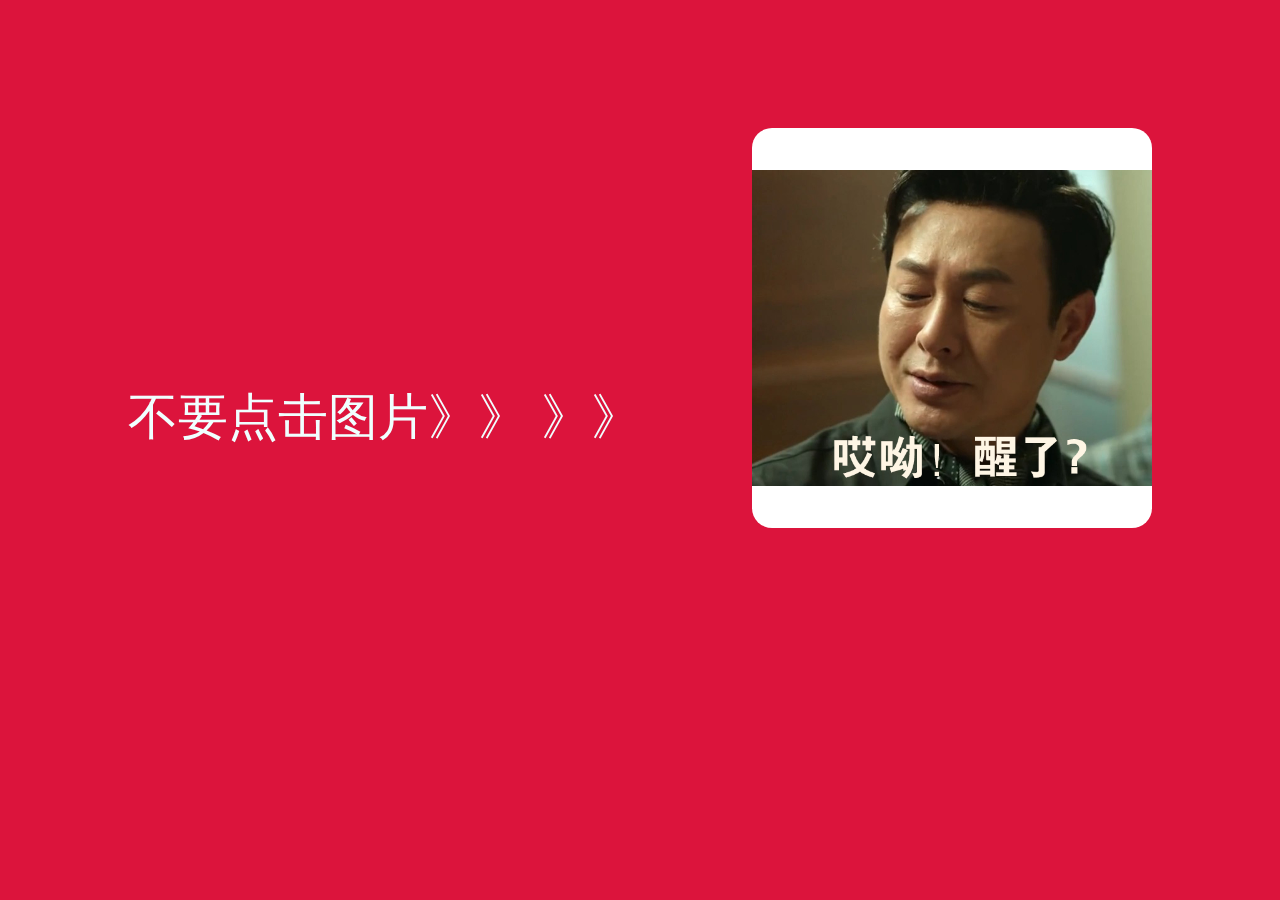
<file: index.html>
<!DOCTYPE html>
<html lang="zh">
<head>
    <meta charset="UTF-8">
    <meta http-equiv="X-UA-Compatible" content="IE=edge">
    <meta name="viewport" content="width=device-width, initial-scale=1.0">
    <title>给yyy的早安图片 哈哈哈</title>
    <link rel="stylesheet" href="css.css">
</head>
<body>
    <div class="wenzi">
        <P>不要点击图片》》 》》</P>
    </div>
    
    <a href=2.html>
        <div class="main" >
      
        </div>

                               
    </a>   
    
        

    




</body>
</html>
</file>
<file: css.css>
*{
margin: 0;
padding: 0;
/* background-color: yellow; */
/* background-image: url("img/1.jpeg");
background-repeat: no-repeat;
background-size: 100%; */

background-color: crimson;
font-size: 50px;
color: azure;
}
.m{
    position: relative;
    margin: 50px ,auto;
}
.z{
    text-align:center
}
.wenzi{

    position: relative;
    margin-left: 10%;
    margin-top: 30%;
   float: left;

}


.main{
    position: relative;
    float: right;
border-radius: 20px;
  
   margin-right: 10%;
   margin-top: 10%;
   width: 400px;
   height: 400px;
     background-color: rgb(255, 255, 255);
     background-image: url(img/a71ea8d3fd1f4134896e4923a0800dc1d0c85eb8.jpg );
   
   background-repeat: no-repeat;
 background-size: 400px;
 background-position: center;
    
 


    
}
  

.main:hover{
    transform:scale(1.1);
    box-shadow: 10px 10px 5px rgba(19, 19, 9, 0.324);
}
</file>
